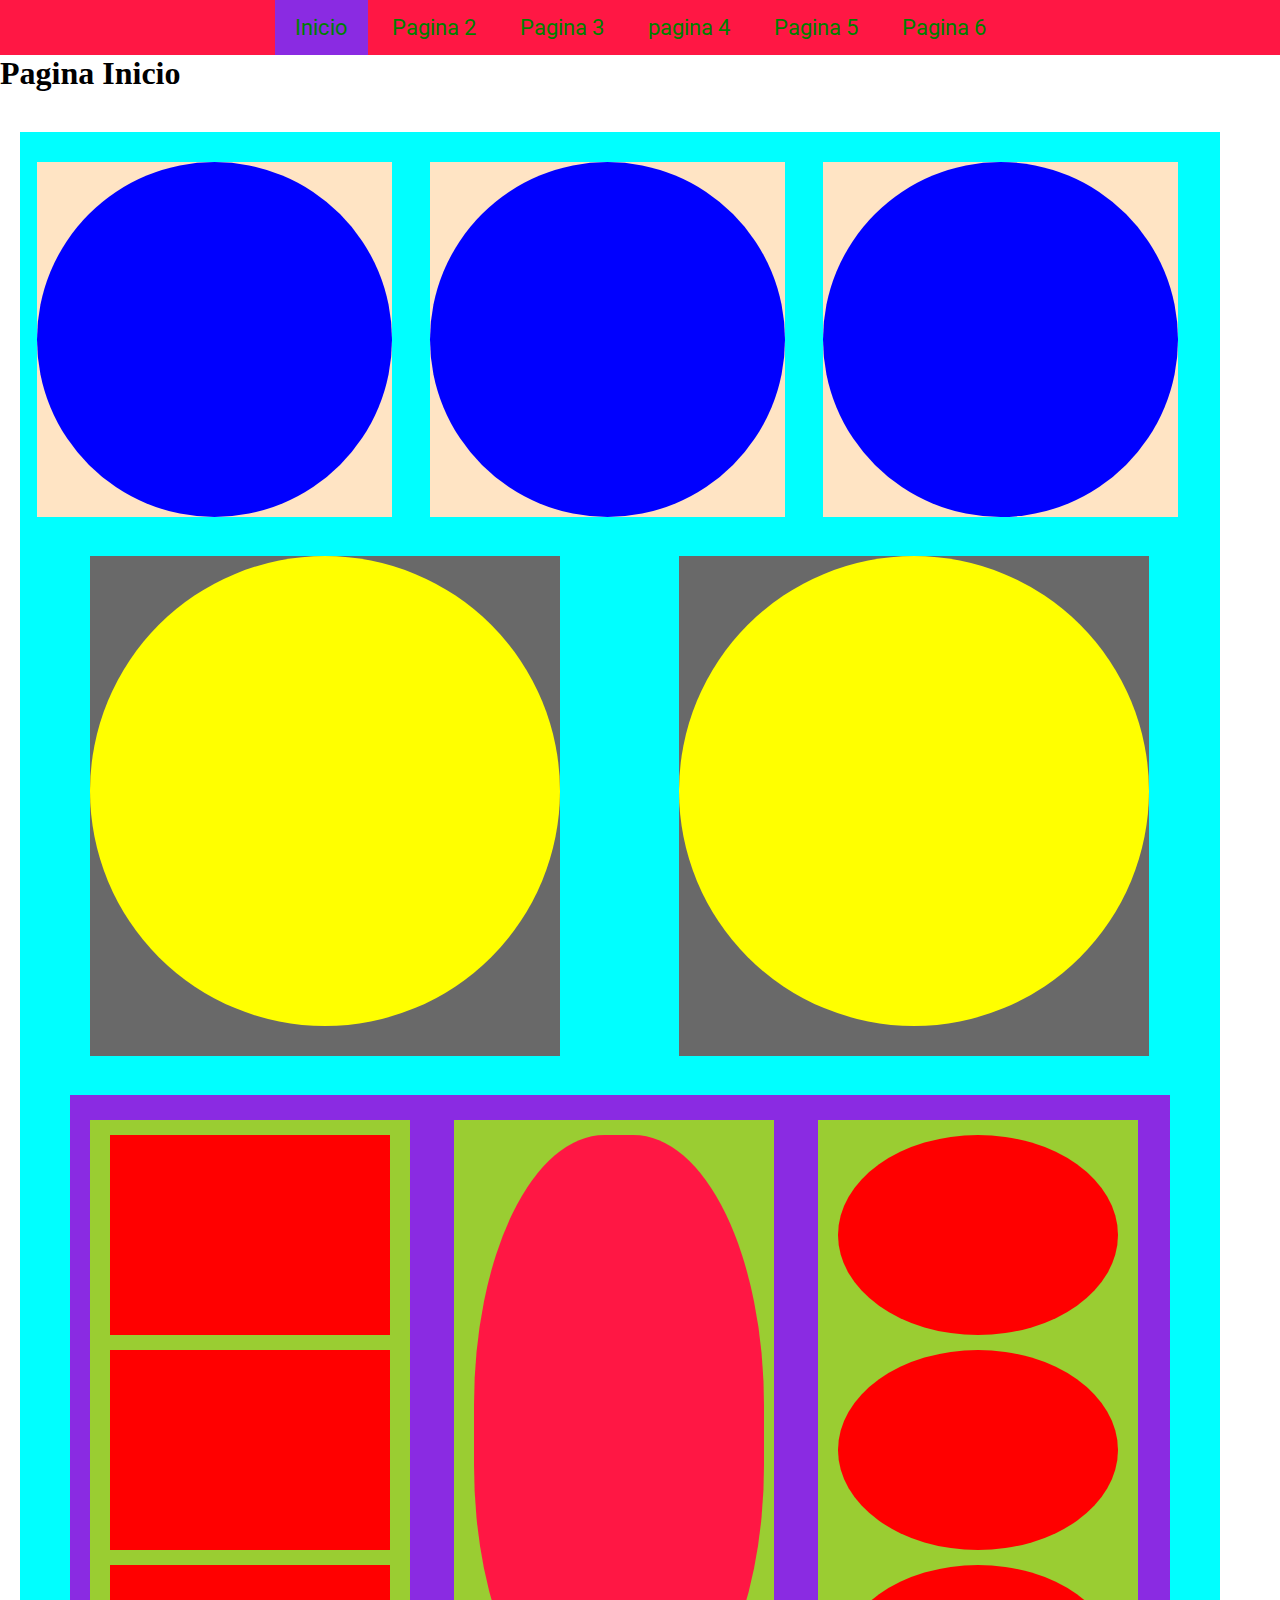
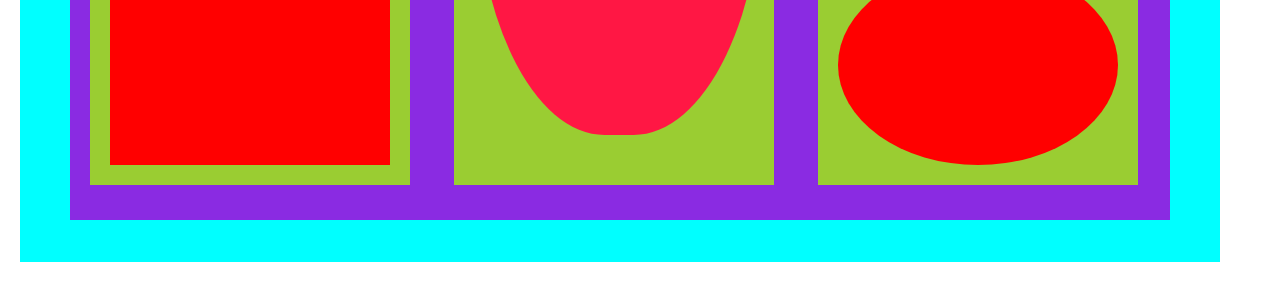
<file: index.html>
<!DOCTYPE html>
<html>
<head>
    <meta charset="utf-8">
    <title>Pagina principal</title>
    <link rel="stylesheet" href="styles/main.css" />
</head>
<body>
    <nav>
        <ul>
            <li><a href="" class="active">Inicio</a></li>
            <li><a href="pages/pagina2.html">Pagina 2</a></li>
            <li><a href="pages/pagina3.html">Pagina 3</a></li>
            <li><a href="pages/pagina4.html">pagina 4</a></li>
            <li><a href="pages/pagina5.html">Pagina 5</a></li>
            <li><a href="pages/pagina6.html">Pagina 6</a></li>
        </ul>
    </nav>
    <h1>Pagina Inicio</h1>
    <main class="pagina1">
        <article>
            <ol></ol>
        </article>
        <article>
            <ol></ol>
        </article>
        <article>
            <ol></ol>
        </article>
        
            <nav>
                <div></div>
            </nav>
            <nav>
                <div></div>
            </nav>
        <footer>
            <nav>
                <aside></aside>
                <aside></aside>
                <aside></aside>
            </nav>
            <nav>
                <h1></h1>
            </nav>
            <nav>
                <li></li>
                <li></li>
                <li></li>
            </nav>
        </footer>
    </main>
</body>
</html>
</file>
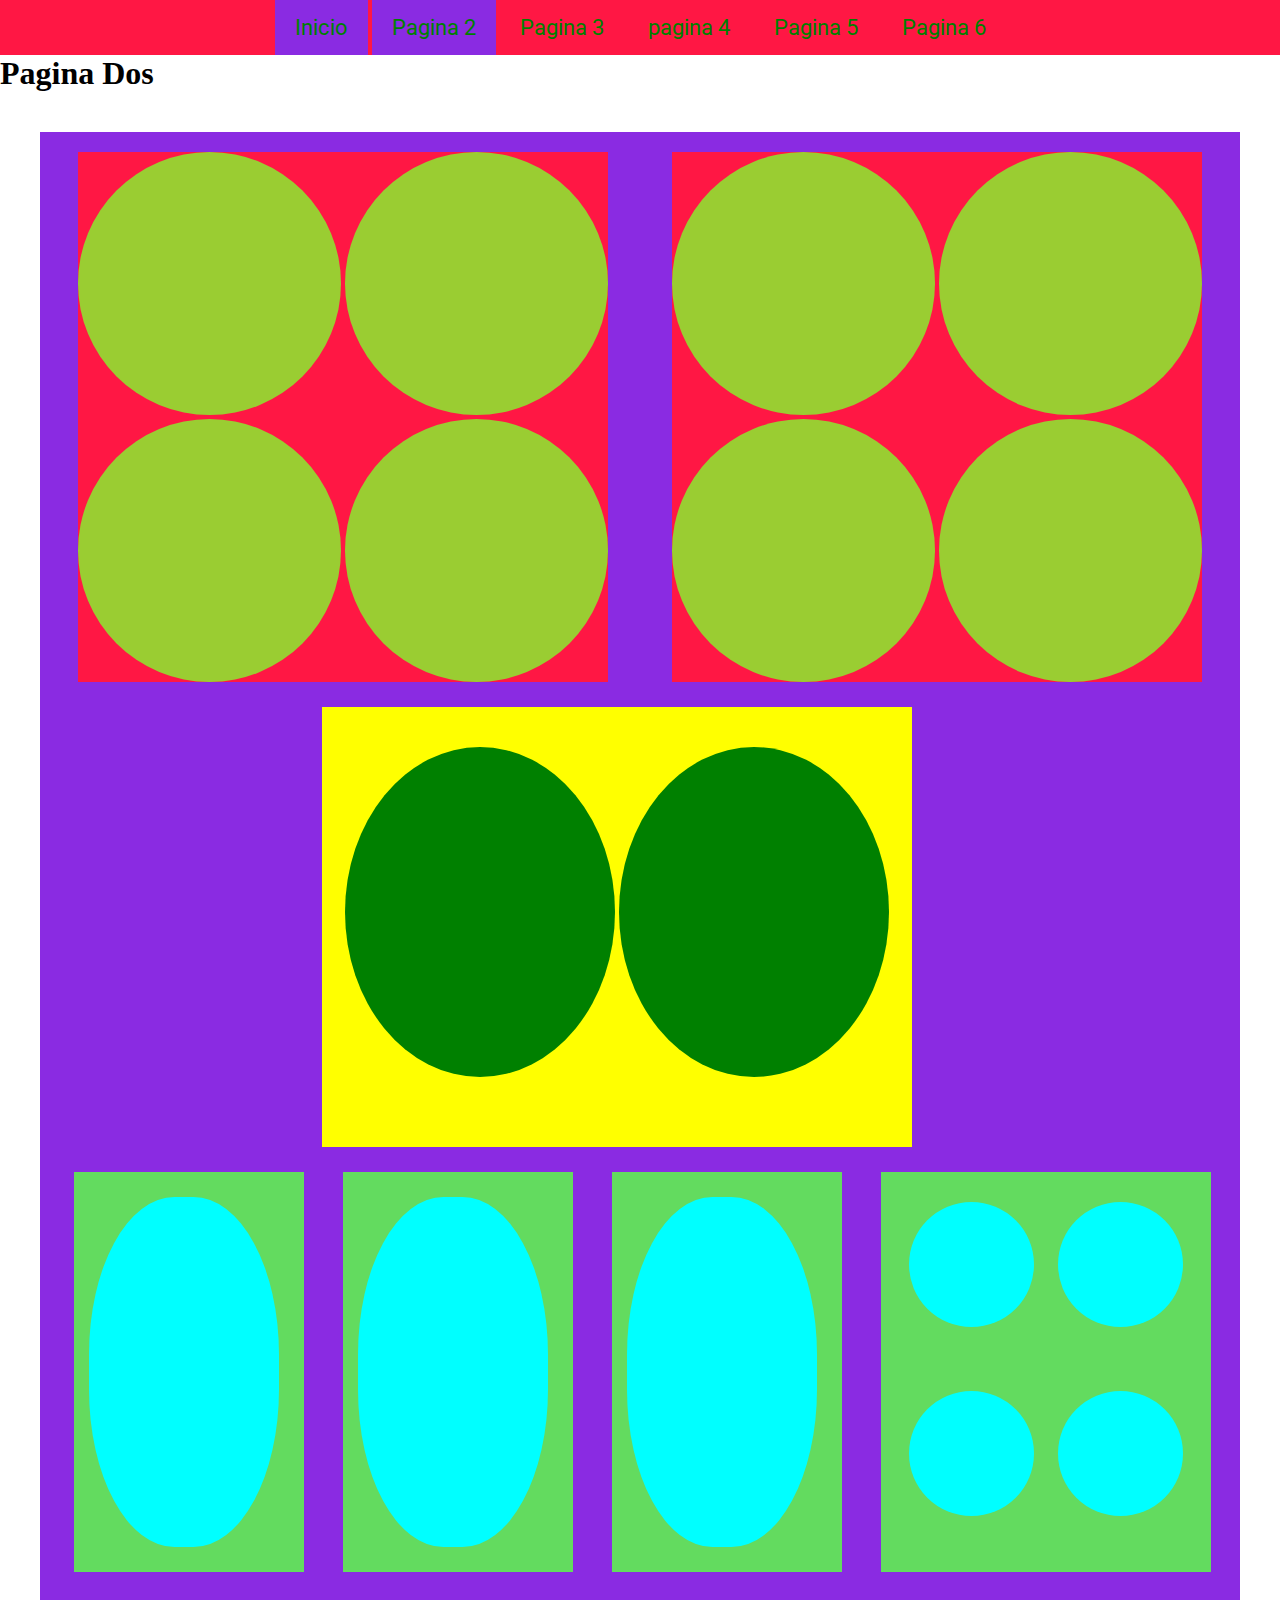
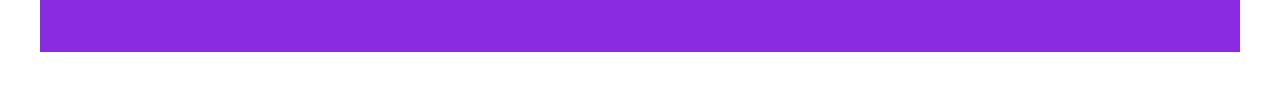
<file: pages/pagina2.html>
<!DOCTYPE html>
<html>
<head>
    <meta charset="utf-8">
    <title>Pagina principal</title>
    <link rel="stylesheet" href="../styles/main.css" />
</head>
<body>
    <nav>
        <ul>
            <li><a href="../index.html" class="active">Inicio</a></li>
            <li><a href="" class="active">Pagina 2</a></li>
            <li><a href="pagina3.html">Pagina 3</a></li>
            <li><a href="pagina4.html">pagina 4</a></li>
            <li><a href="pagina5.html">Pagina 5</a></li>
            <li><a href="pagina6.html">Pagina 6</a></li>
        </ul>
    </nav>
    <h1>Pagina Dos</h1>
    <nav class="pagina2">
        <article>
            <main></main>
            <main></main>
            <main></main>
            <main></main>
        </article>
        <article>
            <main></main>
            <main></main>
            <main></main>
            <main></main>
        </article>
        <section>
            <footer></footer>
            <footer></footer>
        </section>
        <div>
            <aside></aside>
        </div>
        <div>
            <aside></aside>
        </div>
        <div>
            <aside></aside>
        </div>
        <li>
            <a></a>
            <a></a>
            <a></a>
            <a></a>
        </li>
    </nav>
</body>
</html>
</file>
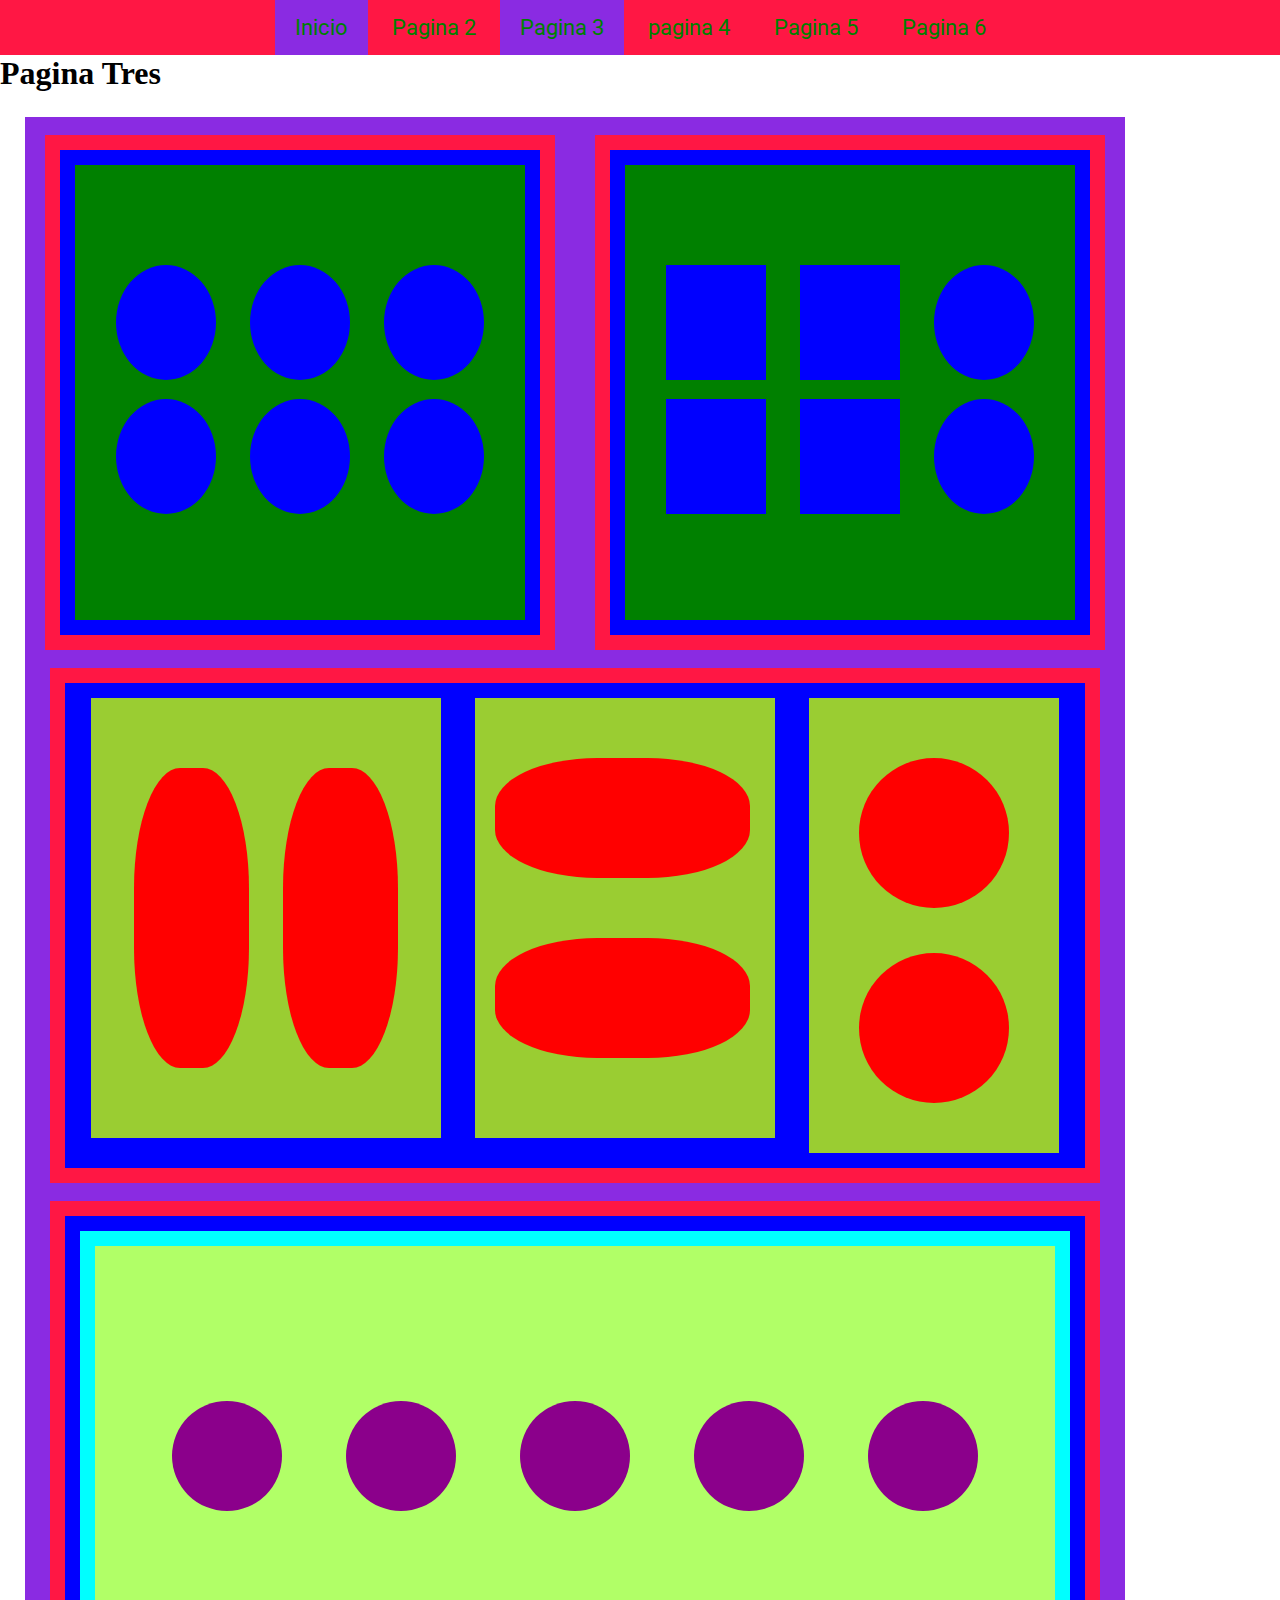
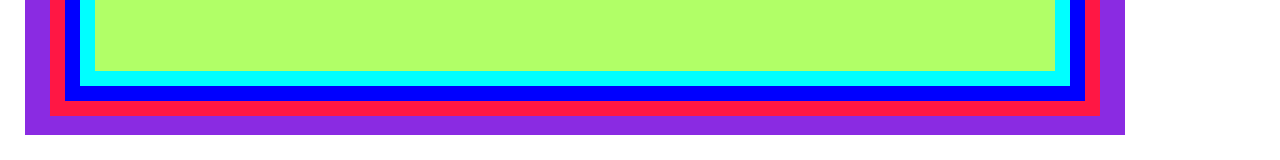
<file: pages/pagina3.html>
<!DOCTYPE html>
<html>
<head>
    <meta charset="utf-8">
    <title>Pagina principal</title>
    <link rel="stylesheet" href="../styles/main.css" />
</head>
<body>
    <nav>
        <ul>
            <li><a href="../index.html" class="active">Inicio</a></li>
            <li><a href="pagina2.html">Pagina 2</a></li>
            <li><a href="" class="active">Pagina 3</a></li>
            <li><a href="pagina4.html">pagina 4</a></li>
            <li><a href="pagina5.html">Pagina 5</a></li>
            <li><a href="pagina6.html">Pagina 6</a></li>
        </ul>
    </nav>
    <h1>Pagina Tres</h1>
    <nav class="pagina3">
        <article>
            <main>
                <section>
                    <footer></footer>
                    <footer></footer>
                    <footer></footer>
                    <footer></footer>
                    <footer></footer>
                    <footer></footer>
                </section>
            </main>
        </article>
        <article>
            <main>
                <section>
                    <div></div>
                    <div></div>
                    <footer></footer>
                    <div></div>
                    <div></div>
                    <footer></footer>
                </section>
            </main>
        </article>
        <aside >
            <li>
                <div>
                    <nav></nav>
                    <nav></nav>
                </div>
                <article>
                    <main></main>
                    <main></main>
                </article>
                <section>
                    <footer></footer>
                    <footer></footer>
                </section>
            </li>
        </aside>
        <li>
            <section>
                <nav>
                    <article>
                        <div></div>
                        <div></div>
                        <div></div>
                        <div></div>
                        <div></div>
                    </article>
                </nav>
            </section>
        </li>
    </nav>
</body>
</html>
</file>
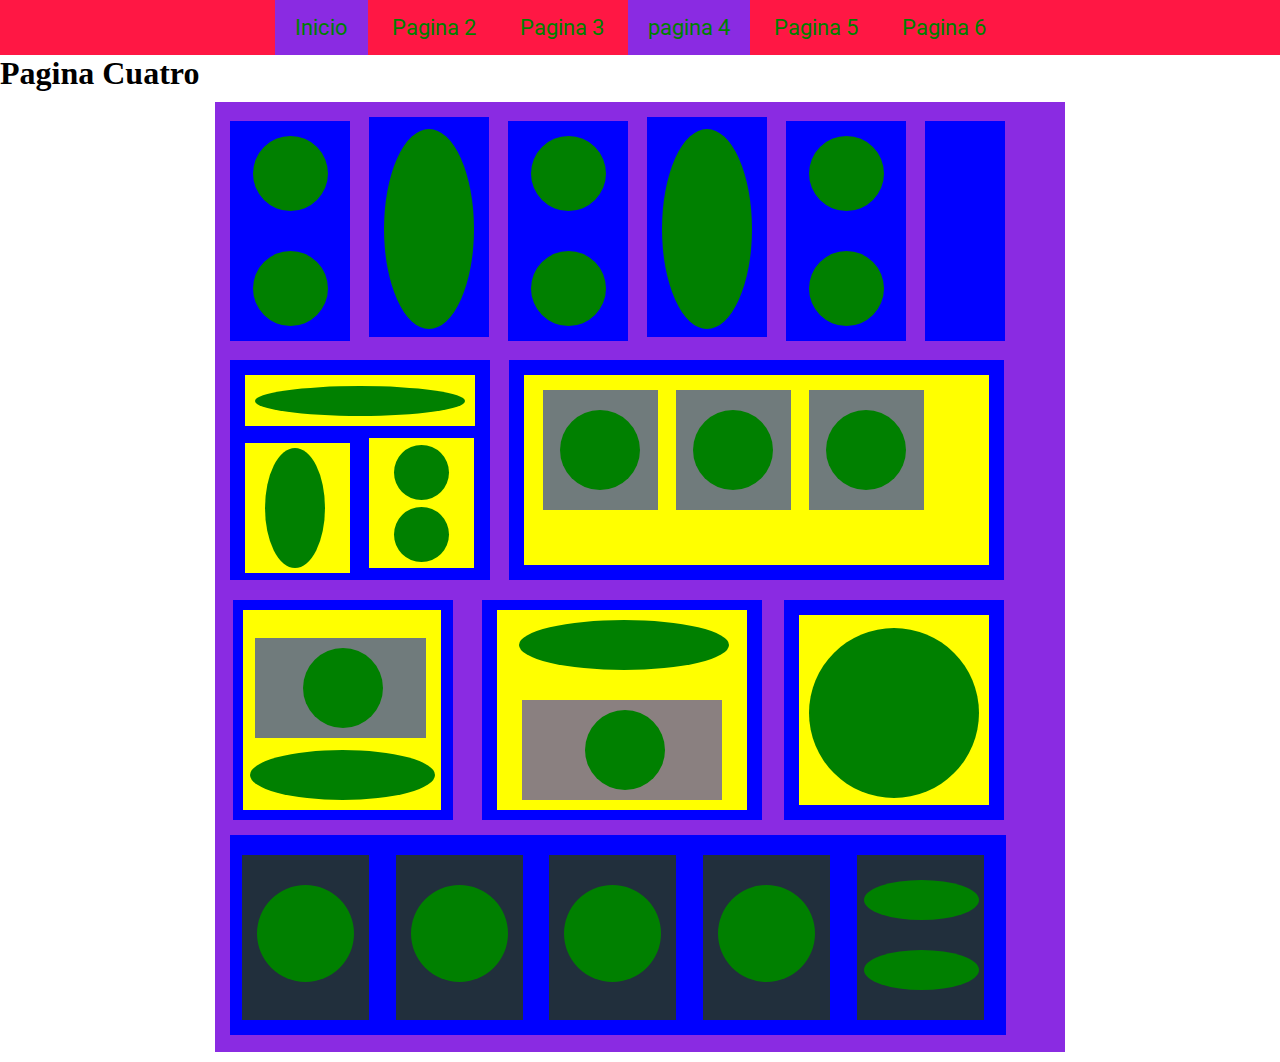
<file: pages/pagina4.html>
<!DOCTYPE html>
<html>
<head>
    <meta charset="utf-8">
    <title>Pagina principal</title>
    <link rel="stylesheet" href="../styles/main.css" />
</head>
<body>
    <nav>
        <ul>
            <li><a href="../index.html" class="active">Inicio</a></li>
            <li><a href="pagina2.html">Pagina 2</a></li>
            <li><a href="pagina3.html">Pagina 3</a></li>
            <li><a href="" class="active">pagina 4</a></li>
            <li><a href="pagina5.html">Pagina 5</a></li>
            <li><a href="pagina6.html">Pagina 6</a></li>
        </ul>
    </nav>
    <h1>Pagina Cuatro</h1><section class="pagina4">
        <aside>
          <div></div>
          <div></div>
        </aside>
        <aside>
          <nav></nav>
        </aside>
        <aside>
          <div></div>
          <div></div>
        </aside>
        <aside>
            <nav></nav>
        </aside>
        <aside>
          <div></div>
          <div></div>
        </aside>
        <ul></ul>
        <article>
              <footer>
                <nav></nav>
              </footer>
              <aside>
                <nav></nav>
              </aside>
              <aside>
                <div></div>
                <div></div>
              </aside>
        </article>
        <section>
          <article>
            <main>
              <li><div></div></li>
              <li><div></div></li>
              <li><div></div></li>
            </main>
          </article>
        </section>
        <footer><div><aside></aside><nav><ul></ul></nav></div></footer>
        <nav><ul><div></div><article><aside></aside></article></ul></nav>
        <footer><section><nav></nav></section></footer>
       <h3>
      <article><div></div></article>
       <article><div></div></article>
       <article><div></div></article>
       <article><div></div></article>
       <article><nav></nav> <nav></nav></article>
      </h3>
        
      </section>
</body>
</html>
</file>
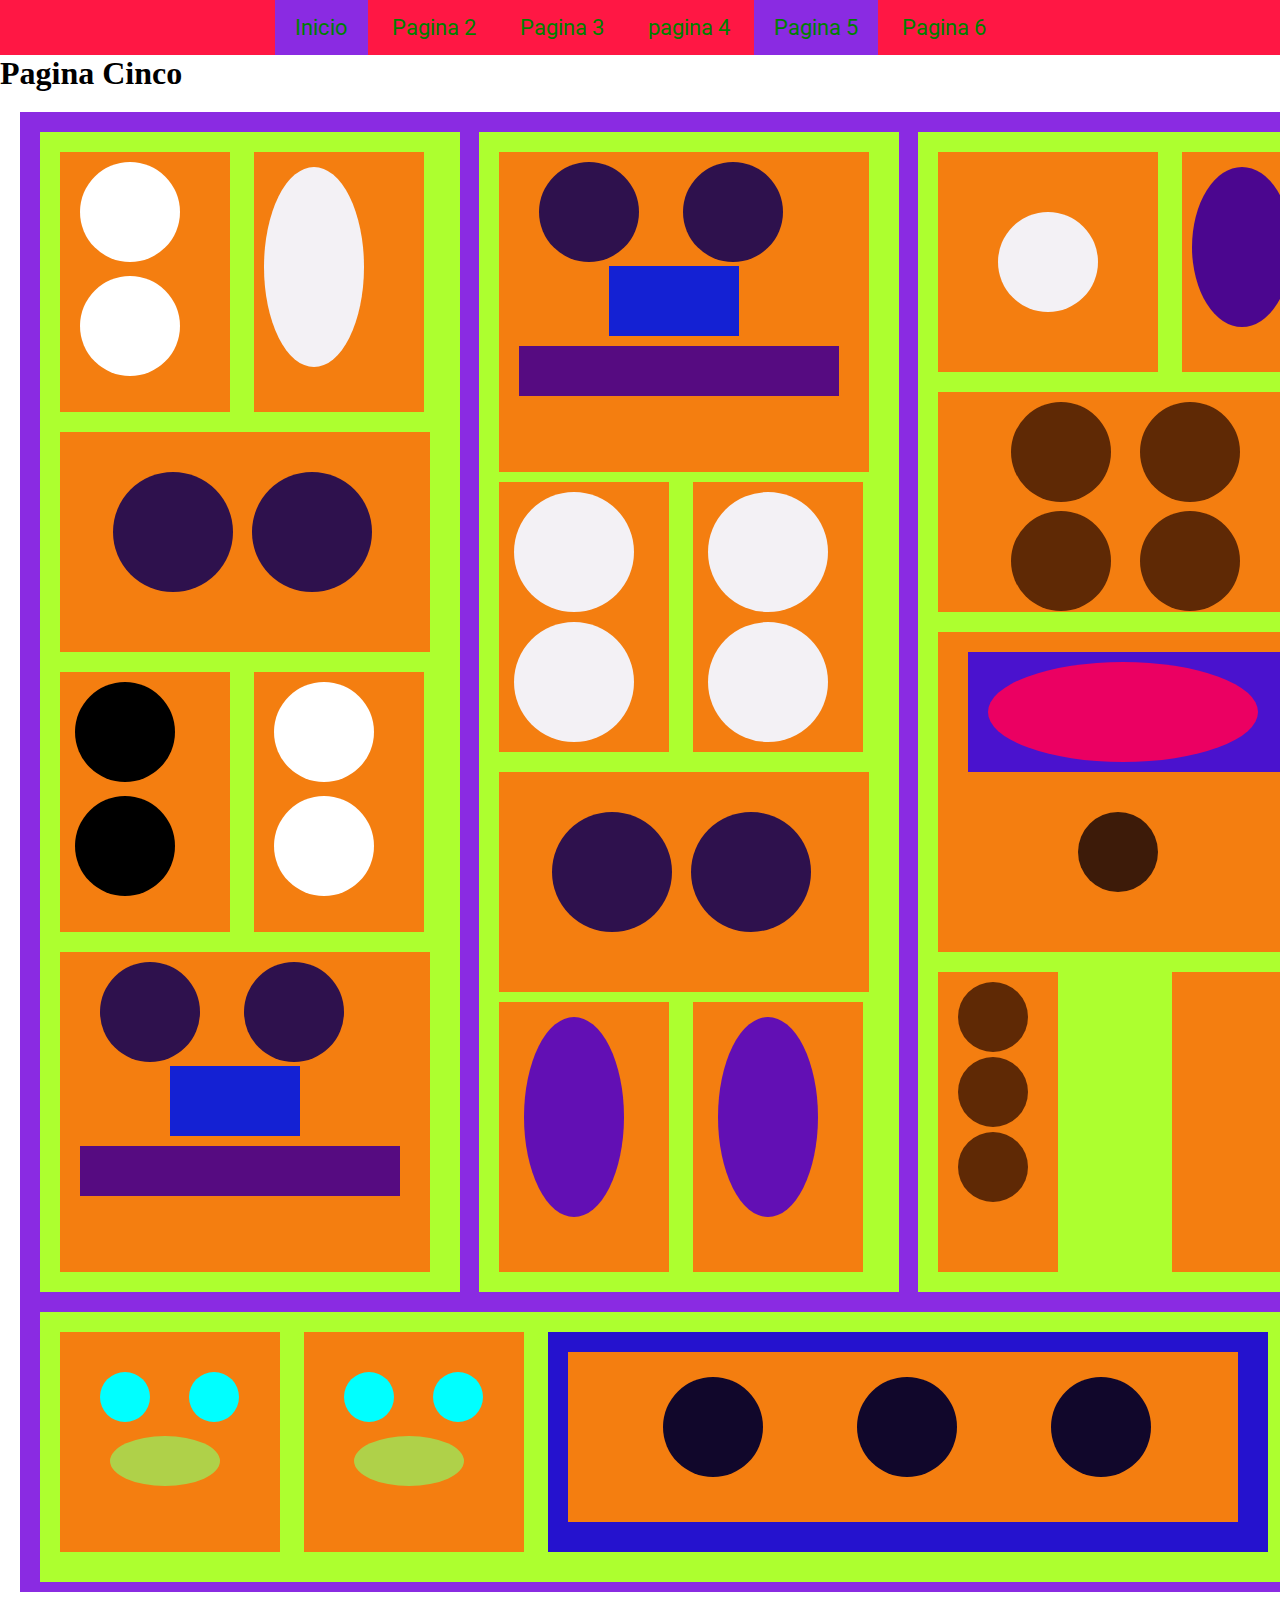
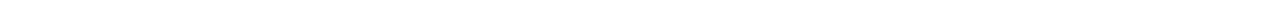
<file: pages/pagina5.html>
<!DOCTYPE html>
<html>
<head>
    <meta charset="utf-8">
    <title>Pagina principal</title>
    <link rel="stylesheet" href="../styles/main.css" />
</head>
<body>
    <nav>
        <ul>
            <li><a href="../index.html" class="active">Inicio</a></li>
            <li><a href="pagina2.html">Pagina 2</a></li>
            <li><a href="pagina3.html">Pagina 3</a></li>
            <li><a href="pagina4.html">pagina 4</a></li>
            <li><a href="" class="active">Pagina 5</a></li>
            <li><a href="pagina6.html">Pagina 6</a></li>
        </ul>
    </nav>
    <h1>Pagina Cinco</h1><aside class="pagina5">
        <aside>
          <main>
            <li>
              <div></div>
              <div></div>
            </li>
            <a>
              <div></div>
            </a>
            <nav>
              <li></li>
              <li></li>
            </nav>
            <a>
              <ol></ol>
              <ol></ol>
            </a>
            <li>
              <div></div>
              <div></div>
            </li>
            <section>
              <div></div>
              <div></div>
              <a></a>
              <nav></nav>
            </section>
          </main>
          <main>
              <section>
                  <div></div>
                  <div></div>
                  <a></a>
                  <nav></nav>
                </section>
                <h3>
                  <li></li>
                  <li></li>
                </h3>
                <h3>
                    <li></li>
                    <li></li>
                </h3>
                <nav>
                    <li></li>
                    <li></li>
                  </nav>
                  <h3>
                    <ol></ol>
                  </h3>
                  <h3>
                      <ol></ol>
                  </h3>
          </main>
          <main>
            <h4>
              <div></div>
            </h4>
            <article>
              <div></div>
            </article>
            <nav>
             <ol></ol>
             <ol></ol>
             <ol></ol>
             <ol></ol>
            </nav>
            <h5>
              <li>
                <a></a>
              </li>
              <a></a>
            </h5>
            <h6>
              <a ></a>
              <a ></a>
              <a ></a>
            </h6>
            <h2></h2>
          </main>
          <footer>
            <article>
              <li></li>
              <li></li>
              <a></a>
            </article>
            <article>
                <li></li>
                <li></li>
                <a></a>
            </article>
            <section>
                <li>
                  <a></a>
                  <a></a>
                  <a></a>
                </li>
              </section>
          </footer>
        
      </aside>

</body>
</html>
</file>
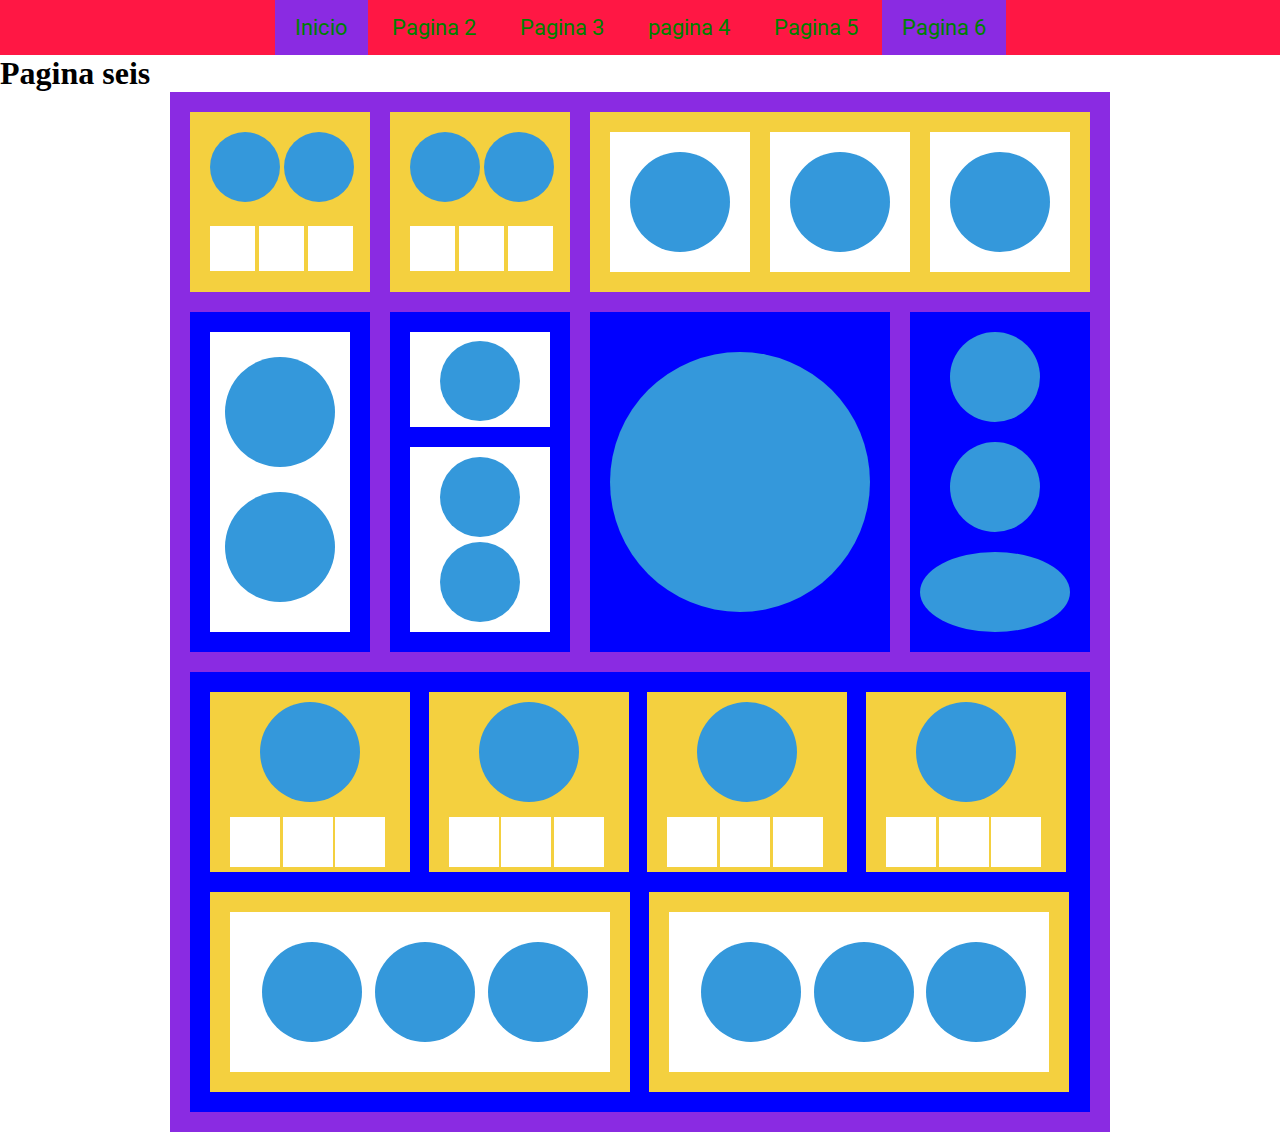
<file: pages/pagina6.html>
<!DOCTYPE html>
<html>
<head>
    <meta charset="utf-8">
    <title>Pagina principal</title>
    <link rel="stylesheet" href="../styles/main.css" />
</head>
<body>
    <nav>
        <ul>
            <li><a href="../index.html" class="active">Inicio</a></li>
            <li><a href="pagina2.html">Pagina 2</a></li>
            <li><a href="pagina3.html">Pagina 3</a></li>
            <li><a href="pagina4.html">pagina 4</a></li>
            <li><a href="pagina5.html">Pagina 5</a></li>
            <li><a href="" class="active">Pagina 6</a></li>
        </ul>
    </nav>
    <h1>Pagina seis</h1>
    <section class="pagina6">
        <article>
          <p></p>
          <p></p>
          <li></li>
          <li></li>
          <li></li>
        </article>
        <article>
          <p></p>
          <p></p>
          <li></li>
          <li></li>
          <li></li>
        </article>
        <footer>
          <aside><p></p></aside>
          <aside><p></p></aside>
          <aside><p></p></aside>
        </footer>
        <h1>
          <nav>
            <p></p>
            <p></p>
          </nav>
        </h1>
        <h1>
          <div>
           <ul></ul>
          </div>
          <aside>
          <ul></ul>
          <ul></ul>
          </aside>
        </h1>
        <h3>
          <p></p>
        </h3>
        <h1>
          <article></article>
          <article></article>
          <section></section>
        </h1>
        <h6>
          <article>
            <div></div>
            <li></li>
            <li></li>
            <li></li>
          </article>
          <article>
            <div></div>
            <li></li>
            <li></li>
            <li></li>
          </article>
          <article>
            <div></div>
            <li></li>
            <li></li>
            <li></li>
          </article>
          <article>
            <div></div>
            <li></li>
            <li></li>
            <li></li>
          </article>
          <nav>
            <aside>
              <li></li>
              <li></li>
              <li></li>
            </aside>
          </nav>
          <nav>
            <aside>
              <li></li>
              <li></li>
              <li></li>
            </aside>
          </nav>
        </h6>
      </section>
</body>
</html>
</file>
<file: styles/main.css>
@import url('https://fonts.googleapis.com/css?family=Roboto');
*{
  margin: 0;
  padding: 0;
  list-style: none;
}
.pagina1{
  background-color: aqua;
  width: 1200px;
  height: 1700px;
  margin: 40px 20px;
  padding: 30px 0 0 0;
}
.pagina1 article {
  width: 355px;
  height: 355px;
  background-color: bisque;
  display: inline-block;
  margin: 0 17px 35px 17px;
}
.pagina1 ol{
  background-color: blue;
  width: 355px;
  height: 355px;
  border-radius: 50%;
}
.pagina1 nav{
  background-color: dimgrey;
  width: 470px;
  height: 470px;
  margin: 0 45px 35px 70px;
  display: inline-block;
  padding: 0 0 30px 0;
}
.pagina1 div{
  background-color:yellow;
  width: 470px;
  height: 470px;
  border-radius: 50%
}
.pagina1 footer{
  background-color: blueviolet;
  height: 700px;
  width: 1100px;
  margin: 0 60px 40px 50px;
  padding: 25px 0 0 0;
}
.pagina1 footer nav{
  background-color: yellowgreen;
  height: 650px;
  width: 320px;
  margin: 0 20px 25px 20px;
  display: inline-block; 
  padding: 15px 0 0 0;
}
.pagina1 footer nav aside{
  background-color: red;
  height: 200px;
  width: 280px;
  margin: 0 20px 15px 20px;
}
.pagina1 footer nav h1{
  background-color: #FF1744;
  height: 600px;
  width: 290px;
  margin: 0 20px 15px 20px;
  border-radius: 45% 45% 45% 45%;
}
.pagina1 footer nav li{
  background-color: red;
  height: 200px;
  width: 280px;
  margin: 0 20px 15px 20px;
  border-radius: 50%;  
}
nav{
  background-color: #FF1744;
  text-align: center;
}
nav ul li {
  display: inline-block;
  list-style: none;
}
nav ul li a{
  display: inline-block;
  padding: 15px 20px;
  text-decoration: none;
  color: green;
  font-family: 'Roboto', sans-serif;
  font-size: 22px;
}

.active{
  background-color: blueviolet;
}
/*Pagina 2*/
.pagina2{
  background-color: blueviolet;
  height: 1500px;
  width: 1200px;
  margin: 40px;
  padding: 20px 0 0 0;

}
.pagina2 article{
  background-color: #FF1744;
  height: 530px;
  width: 530px;
  margin: 0 30px 25px 30px;
  display: inline-block;
}
.pagina2 main{
  background-color: yellowgreen;
  height: 263px;
  width: 263px;
  display: inline-block;
  border-radius: 50%;
}
.pagina2 section{
  background-color: yellow;
  height: 400px;
  width: 590px;
  margin: 0 282px 25px 282px;
  padding: 40px 0 0 0;

}
.pagina2 footer{
  background-color: green;
  height: 330px;
  width: 270px;
  display: inline-block;
  border-radius: 50%
}
.pagina2 div{
  background-color: rgb(99, 219, 95);
  height: 400px;
  width: 230px;
  margin: 0 15px 20px 20px;
  display: inline-block;

}
.pagina2 li{
  background-color: rgb(99, 219, 95);
  height: 400px;
  width: 330px;
  margin: 0 15px 20px 20px;
  display: inline-block;
  vertical-align: top;
}
.pagina2 aside{
  background-color: aqua;
  height: 350px;
  width: 190px;
  margin: 25px 15px;
  border-radius: 45% 45%;
}
.pagina2 a{
  background-color: aqua;
  height: 125px;
  width: 125px;
  margin: 30px 10px;
  border-radius: 50%;
  display: inline-block;
}
/*pagina3*/
.pagina3{
  background-color: blueviolet;
  height: 1600px;
  width: 1100px;
  margin: 25px;
  padding: 18px 0 0 0;
}
.pagina3>article{
  background-color: #FF1744;
  height: 500px;
  width: 510px;
  margin: 0 18px 18px 18px;
  padding: 15px 0 0 0;
  display: inline-block;
}
.pagina3>article>main{
  background-color: blue;
  height: 470px;
  width: 480px;
  margin: 0 15px 15px 15px;
  padding: 15px 0 0 0;
}
.pagina3>article section{
  background-color: green;
  height: 355px;
  width: 450px;
  margin: 0 15px 15px 15px;
  padding: 100px 0 0 0;
}
.pagina3>article>main>section>footer{
  background-color: blue;
  height: 100px;
  width: 100px;
  margin: 0 15px 15px 15px ;
  padding: 15px 0 0 0;
  border-radius: 50%;
  display: inline-block;
}
.pagina3>article>main>section>div{
  background-color: blue;
  height: 100px;
  width: 100px;
  margin: 0 15px 15px 15px ;
  padding: 15px 0 0 0;
  
  display: inline-block;
}
.pagina3 aside{
  background-color: #FF1744;
  height: 500px;
  width: 1050px;
  margin: 0 18px 18px 18px;
  padding: 15px 0 0 0;
  display: inline-block;
}
.pagina3 aside li{
  background-color: blue;
  height: 470px;
  width: 1020px;
  margin: 0 15px 15px 15px;
  padding: 15px 0 0 0;
}
.pagina3 aside li div{
  background-color: yellowgreen;
  padding: 70px 0;
  width: 350px;
  margin: 0 15px 15px 15px;
  display: inline-block;
  vertical-align: top;
}
.pagina3 aside li article{
  background-color: yellowgreen;
  height: 440px;
  width: 300px;
  margin: 0 15px 15px 15px;
  display: inline-block;
  vertical-align: top;
}
.pagina3 aside li section{
  background-color: yellowgreen;
  height: 440px;
  width: 250px;
  margin: 0 15px 15px 15px;
  display: inline-block;
  vertical-align: top;
}
.pagina3 aside li div nav{
  background-color : red;
  height: 300px;
  width: 115px;
  margin: 0 15px;
  border-radius: 40% 40%;
  display: inline-block;
  vertical-align: top;
}
.pagina3 aside li article main{
  background-color : red;
  height: 120px;
  width: 255px;
  margin: 60px 20px;
  border-radius: 40% 40%;
  vertical-align: top;
}
.pagina3 aside li section footer{
  background-color : red;
  height: 150px;
  width: 150px;
  margin: 45px 50px;
  border-radius: 50%;
  vertical-align: top;
}
.pagina3 li{
  background-color: #FF1744;
  height: 500px;
  width: 1050px;
  margin: 0 18px 18px 18px;
  padding: 15px 0 0 0;
  display: inline-block;
}
.pagina3 li section{
  background-color: blue;
  height: 470px;
  width: 1020px;
  margin: 0 15px 15px 15px;
  padding: 15px 0 0 0;
}
.pagina3 li section nav{
  background-color: aqua;
  height: 440px;
  width: 990px;
  margin: 0 15px 15px 15px;
  padding: 15px 0 0 0;
}
.pagina3 li section nav article{
  background-color: rgb(177, 255, 103);
  height: 410px;
  width: 960px;
  margin: 0 15px 15px 15px;
  padding: 15px 0 0 0;
}
.pagina3 li section nav article div{
  background-color: darkmagenta;
  height: 110px;
  width: 110px;
  margin: 140px 30px 40px 30px;
  display: inline-block;
  border-radius: 50%;
}
/*pagina4*/


.pagina4{
  background-color: blueviolet;
  height: 950px;
  width: 850px;
  
  margin: 10px auto;
}
.pagina4 aside{
  background-color: blue;
  width: 120px;
  height: 220px;
  margin: 15px 0 0 15px;
  display:inline-block;
  }
  .pagina4 aside div{
      background-color: green;
      width: 75px;
      height: 75px;
      margin: 15px 10px 40px 23px;
      border-radius:50%; 
    }

    .pagina4 aside nav{
      background-color: green;
      width: 90px;
      height: 200px;
      margin: 12px 12px 12px 15px;
      border-radius:50%; 
    }
    .pagina4 ul{
      background-color: blue;
      width: 80px;
      height: 220px;
      margin: 15px 0 0 15px;
      display:inline-block;
     }
     .pagina4 article{
      background-color: blue;
      width: 260px;
      height: 220px;
      margin: 15px 0 0 15px;
      display:inline-block;
      vertical-align: top;
    }
    .pagina4 article footer{
      background-color: yellow;
      width: 230px;
      height: 50px;
      margin: 15px 0 0 15px;
      padding: 1px 0 0 0;
    }

    .pagina4 article footer nav{
      background-color: green;
      width: 210px;
      height: 30px;
      margin: 10px 0 0 10px;
      border-radius:50%;
    }
    .pagina4 article aside{
      background-color: yellow;
      width: 105px;
      height: 130px;
      margin: 12px 0 0 15px;
    }
    .pagina4 article aside nav{
      background-color: green;
      width: 60px;
      height: 120px;
      margin: 5px 0 0 20px;
    }
    .pagina4 article aside div{
      background-color: green;
      width: 55px;
      height: 55px;
      border-radius: 50%;
      margin: 7px 0 0 25px;
    }
    .pagina4 section{
      background-color: blue;
      width: 495px;
      height: 220px;
      margin: 15px 0 0 15px;
      display:inline-block;
    }
    .pagina4 section article{
      background-color: yellow;
      width: 465px;
      height: 190px;
      margin: 15px 0 0 15px;
    }
    .pagina4 section article main{
      background-color: yellow;
      width: 395px;
      height: 120px;
      margin: 15px 0 0 15px;
    }
    .pagina4 section article main li{
      background-color: #707B7C;
      width: 115px;
      height: 120px;
      margin: 0 10px 0 4px;
      display: inline-block;
      list-style: none;
    }
    
    .pagina4 section article main li div{
      background-color:green;
      width: 80px;
      height: 80px;
      margin: 20px 0 0 17px;
      border-radius: 50px;
    }

    .pagina4 footer{
      background-color: blue;
      width: 220px;
      height: 220px;
      display:inline-block;
      margin: 20px 20px 0px 18px;
      vertical-align: top;
    }
    .pagina4 nav{
      background-color:blue;
      width: 280px;
      height: 220px;
      display:inline-block;
      margin: 20px 0px 0px 5px;
    }
    .pagina4 footer section{
      background-color: yellow;
      width: 190px;
      height: 190px;
      
    }
    .pagina4 footer section nav{
      background-color: green;
      width: 170px;
      height: 170px;
      margin: 13px 0 0 10px;
      border-radius: 97px;    
    }
.pagina4 nav ul{
  background-color: yellow;
  width: 250px;
  height: 200px;
  margin: 10px 10px;
}

   .pagina4 nav ul article{
      background-color: #8A8080;
      margin: 90px 0px 0px 0px;
      width: 200px;
      height: 100px;
   }
   .pagina4 nav ul div{
      background-color:green;
      width: 210px;
      height: 50px;
      margin: 10px 0px -60px 22px;
      border-radius: 50%;
   }
    .pagina4 nav ul article aside{
      background-color: green;
      width: 80px;
      height: 80px;
      border-radius: 50%;
      margin: 10px 0 0 5px;
    }
    .pagina4 footer div{
      background-color: yellow;
      width: 198px;
      height: 200px;
      margin: 10px 10px;
    }

.pagina4 footer div nav {
  background-color: #707B7C;
  margin: 10px 10px 10px 12px;
  width: 171px;
  height: 100px;

}
.pagina4 footer div nav ul{
  background-color: green;
  width: 80px;
  height: 80px;
  border-radius: 50%;
  margin: 10px 0 0 5px;
}
.pagina4 footer div aside{
  background-color: green;
  width: 185px;
  height: 50px;
  margin: 109px 0px -176px 7px;
  border-radius: 50%; 
}

.pagina4 h3{
  background-color: blue;
  width: 776px;
  height: 200px;
  margin: 15px 0 0 15px;
}

.pagina4 h3 article{
  background-color: #212F3C;
  width: 127px;
  height: 165px;
  margin: 20px 10px 0 12px;
  display: inline-block;
  list-style: none;
}
.pagina4 h3 article div{
  background-color: green;
  width: 97px;
  height: 97px;
  margin: 30px 0px 0px 15px;
  border-radius: 50px;
}  
.pagina4 h3 article nav{
  background-color: green;
  width: 115px;
  height: 40px;
  margin: 25px 0px 0px 7px;
  border-radius: 50%;
}


/*Pagina cinco*/ 

.pagina5{
    background-color: blueviolet;
  padding: 10px 10px 10px 10px;
  margin: 20px;
  width: 1320px;
  height: 1460px;
}
.pagina5 main{
  background-color: greenyellow;
  width: 400px; 
  margin: 10px 5px 10px 10px;
  display: inline-block;
  padding: 10px 10px 10px 10px;
  vertical-align: top;
  
}
.pagina5 main li{
  background-color: #F47E10;
  width: 150px;
  height: 240px;
  margin: 10px 10px 10px 10px;
  display: inline-block;
  padding: 10px 10px 10px 10px;
  vertical-align: top;
  
}
.pagina5 main li div{
  width: 100px;
  height: 100px;
  background-color: #FFFFFF;
  display: inline-block;
  margin: 0px 10px 10px 10px;
  border-radius: 50%
  
}
.pagina5 main nav{
  background-color: #F47E10;
  width: 350px;
  height: 200px;
  margin: 10px 10px 10px 10px;
  display: inline-block;
  padding: 10px 10px 10px 10px;
  vertical-align: top;
  
}
.pagina5 main nav li{
  width: 100px;
  height: 100px;
  background-color: #2E114D;
  display: inline-block;
  margin: 30px 10px 10px 5px;
  border-radius: 50%;
  
}
.pagina5 main section{
  background-color: #F47E10;
  width: 350px;
  height: 300px;
  margin: 10px 10px 10px 10px;
  display: inline-block;
  padding: 10px 10px 10px 10px;
  vertical-align: top;
}
.pagina5 main section div{
  width: 100px;
  height: 100px;
  background-color: #2E114D;
  display: inline-block;
  margin: 0px 10px 0px 30px;
  border-radius: 50%;;
}
.pagina5 main section a{
  background-color: #1421D3;
  width: 110px;
  height: 50px;
  margin: 0px 10px 10px 100px;
  display: inline-block;
  padding: 10px 10px 10px 10px;
  vertical-align: top;
}
.pagina5 main section nav{
  background-color: #560B81;
  width: 300px;
  height: 30px;
  margin: 0px 10px 10px 10px;
  display: inline-block;
  padding: 10px 10px 10px 10px;
  vertical-align: top;
}
.pagina5 main h3{
  background-color: #F47E10;
  width: 150px;
  height: 250px;
  margin: 0px 10px 10px 10px;
  display: inline-block;
  padding: 10px 10px 10px 10px;
  vertical-align: top;
}
.pagina5 main h3 li{
  width: 100px;
  height: 100px;
  background-color: #F3F1F5;
  display: inline-block;
  margin: 0px 10px 10px 5px;
  border-radius: 50%;
}

.pagina5 main a{
  background-color: #F47E10;
  width: 150px;
  height: 240px;
  margin: 10px 10px 10px 10px;
  display: inline-block;
  padding: 10px 10px 10px 10px;
  vertical-align: top;
  
}
.pagina5 main a ol{
  width: 100px;
  height: 100px;
  background-color: rgb(0, 0, 0);
  display: inline-block;
  margin: 0px 10px 10px 5px;
  border-radius: 50%;
  
}
.pagina5 main a div{
  width: 100px;
  height: 200px;
  background-color: #F3F1F5;
  display: inline-block;
  margin: 5px 5px 10px 0px;
  border-radius: 50%
  
}

.pagina5 footer{
  background-color: greenyellow;
  width: 1290px;
  height: 250px;
  margin: 10px 10px 10px 10px;
  display: inline-block;
  padding: 10px 10px 10px 10px;
  vertical-align: top;
  
}
.pagina5 footer article{
  background-color: #F47E10;
  width: 200px;
  height: 200px;
  margin: 10px 10px 10px 10px;
  display: inline-block;
  padding: 10px 10px 10px 10px;
  vertical-align: top;
  
}
.pagina5 footer article li{
  width: 50px;
  height: 50px;
  background-color: #00ffff;
  display: inline-block;
  margin: 30px 5px 10px 30px;
  border-radius: 50%
  
}
.pagina5 footer article a{
  width: 110px;
  height: 50px;
  background-color: rgb(175, 209, 73);
  display: inline-block;
  margin: 0px 10px 0px 40px;
  border-radius: 50%;
  
}
.pagina5 footer section{
  background-color: #2512CE;
  width: 700px;
  height: 200px;
  margin: 10px 10px 10px 10px;
  display: inline-block;
  padding: 10px 10px 10px 10px;
  vertical-align: top;
  
}
.pagina5 footer section li{
  background-color: #F47E10;
  width: 650px;
  height: 150px;
  margin: 10px 10px 10px 10px;
  display: inline-block;
  padding: 10px 10px 10px 10px;
  vertical-align: top;
  
}
.pagina5 footer section li a{
  width: 100px;
  height: 100px;
  background-color: #11072B;
  display: inline-block;
  margin: 15px 5px 10px 85px;
  border-radius: 50%
  
}
.pagina5 main h3 ol{
  width: 100px;
  height: 200px;
  background-color: rgb(98, 15, 180);
  display: inline-block;
  margin: 5px 5px 10px 15px;
  border-radius: 50%
  
}
.pagina5 main h4{
  background-color: #F47E10;
  width: 200px;
  height: 200px;
  margin: 10px 10px 10px 10px;
  display: inline-block;
  padding: 10px 10px 10px 10px;
  vertical-align: top;
  
}
.pagina5 main h4 div{
  width: 100px;
  height: 100px;
  background-color: #F3F1F5;
  display: inline-block;
  margin: 50px 0px 10px 50px;
  border-radius: 50%
  
}
.pagina5 main article{
  background-color: #F47E10;
  width: 100px;
  height: 200px;
  margin: 10px 10px 10px 10px;
  display: inline-block;
  padding: 10px 10px 10px 10px;
  vertical-align: top;
  
}
.pagina5 main article div{
  width: 100px;
  height: 160px;
  background-color: rgb(75, 6, 143);
  display: inline-block;
  margin: 5px 10px 10px 0px;
  border-radius: 50%
  
}
.pagina5 main nav ol{
  width: 100px;
  height: 100px;
  background-color: #5F2905;
  display: inline-block;
  margin: 0px 10px 5px 15px;
  border-radius: 50%
  
}
.pagina5 main h5{
  background-color: #F47E10;
  width: 350px;
  height: 300px;
  margin: 10px 10px 10px 10px;
  display: inline-block;
  padding: 10px 10px 10px 10px;
  vertical-align: top;
  
}
.pagina5 main h5 li{
  background-color: #4A12CE;
  width: 300px;
  height: 100px;
  margin: 10px 10px 10px 20px;
  display: inline-block;
  padding: 10px 10px 10px 10px;
  vertical-align: top;
  
}
.pagina5 main h5 li a{
  width: 250px;
  height: 80px;
  background-color: rgb(235, 0, 98);
  display: inline-block;
  margin: 0px 10px 5px 10px;
  border-radius: 50%
  
}
.pagina5 main h5 a{
  width: 60px;
  height: 60px;
  background-color: #3D1B09;
  display: inline-block;
  margin: 30px 10px 20px 130px;
  border-radius: 50%
  
}
.pagina5 main h6{
  background-color: #F47E10;
  width: 100px;
  height: 280px;
  margin: 10px 100px 10px 10px;
  display: inline-block;
  padding: 10px 10px 10px 10px;
  vertical-align: top;
  
}
.pagina5 main h6 a{
  width: 50px;
  height: 50px;
  background-color: #5F2905;
  display: inline-block;
  margin: 0px 10px 5px 10px;
  border-radius: 50%
  
}
.pagina5 main h2{
  background-color: #F47E10;
  width: 100px;
  height: 280px;
  margin: 10px 10px 10px 10px;
  display: inline-block;
  padding: 10px 10px 10px 10px;
  vertical-align: top;
  
}


/*Pagina seis*/


.pagina6 {
  background-color: blueviolet;
  width: 940px;
  height: 1040px;
  margin: auto;
}
.pagina6 article{
  background-color: #F4D03F;
  width: 180px;
  height: 180px;
  display: inline-block;
  margin: 20px -4px 0 20px;
  vertical-align: top;
}
.pagina6 article p{
  background-color:#3498DB;
  width: 70px;
  height: 70px;
  display: inline-block;
  border-radius: 50%;
  margin: 20px -20px 0 20px;
}
.pagina6 article li{
  background-color: white;
  width: 45px;
  height: 45px;
  display: inline-block;
  margin: 20px -20px 0 20px;
}
.pagina6 footer{
  background-color: #F4D03F;
  width: 500px;
  height: 180px;
  display: inline-block;
  margin: 20px 0px 0 20px;
}
.pagina6 footer aside{
  background-color: white;
  width: 140px;
  height: 140px;
  display: inline-block;
  margin: 20px -4px 0 20px;
}
.pagina6 footer aside p{
  background-color: #3498DB;
  width: 100px;
  height: 100px;
  margin: 20px 0px 0 20px;
  border-radius: 50%;
}
.pagina6 h1{
  background-color: blue;
  width: 180px;
  height: 340px;
  display: inline-block;
  margin: 20px -4px 0 20px;
  vertical-align: top;
}
.pagina6 h1 nav{
  background-color: white;
  width: 140px;
  height: 300px;
  margin: 20px 0px 0 20px;
  display: inline-block;
}
.pagina6 h1 nav p{
  background-color: #3498DB;
  width: 110px;
  height: 110px;
  margin: 25px 0px 0 15px;
  border-radius: 50%;
}
.pagina6 h1 div{
  background-color:white;
  width: 140px;
  height: 90px;
  margin: 20px 0px 0 20px;
  padding: 5px 0 0 0;
}
.pagina6 h1 aside{
  background-color:white;
  width: 140px;
  height: 180px;
  margin: 20px 0px 0 20px;
  padding: 5px 0 0 0;
}
.pagina6 h1 div ul{
  background-color: #3498DB;
  width: 80px;
  height: 80px;
  margin: 4px 0px 0 30px;
  border-radius: 50%;
}
.pagina6 h1 aside ul{
  background-color: #3498DB;
  width: 80px;
  height: 80px;
  margin: 5px 0px 0 30px;
  border-radius: 50%;
}

.pagina6 h3{
  background-color: blue;
  width: 300px;
  height: 340px;
  display: inline-block;
  margin: 20px -4px 0 20px;
  vertical-align: top;
}
.pagina6 h3 p{
  background-color: #3498DB;
  width: 260px;
  height: 260px;
  margin: 40px 0px 0 20px;
  border-radius: 50%;
}
.pagina6 h1 article{
  background-color:#3498DB;
  width: 90px;
  height: 90px;
  margin: 20px 0px 0 40px;
  border-radius: 50%;
}
.pagina6 h1 section{
  background-color: #3498DB;
  width: 150px;
  height: 80px;
  margin: 20px 0px 0 10px;
  border-radius: 60%;
}


.pagina6 h6{
  background-color:blue;
  width: 900px;
  height: 440px;
  margin: 20px 0px 0 20px;
}
.pagina6 h6 article{
  background-color: #F4D03F;
  width: 200px;
  height: 180px;
  display: inline-block;
  margin: 20px -4px 0 20px;
  vertical-align: top;
}
.pagina6 h6 article li{
  background-color: white;
  width: 50px;
  height: 50px;
  display: inline-block;
  margin: 15px -20px 0 20px;
}
.pagina6 h6 article div{
  background-color: #3498DB;
  width: 100px;
  height: 100px;
  margin: 10px 0 0 50px;
  border-radius: 50%;
}

.pagina6 h6 nav{
  background-color: #F4D03F;
  width: 420px;
  height: 200px;
  display: inline-block;
  margin: 20px -4px 0 20px;
  vertical-align: top;
}
.pagina6 h6 nav aside{
  background-color: white;
  width: 380px;
  height: 160px;
  margin: 20px 0px 0 20px;
  vertical-align: top;
}
.pagina6 h6 nav aside li{
  background-color:#3498DB;
  width: 100px;
  height: 100px;
  margin: 30px 0px 0 10px;
  display: inline-block;
  border-radius: 50%;
}
</file>
